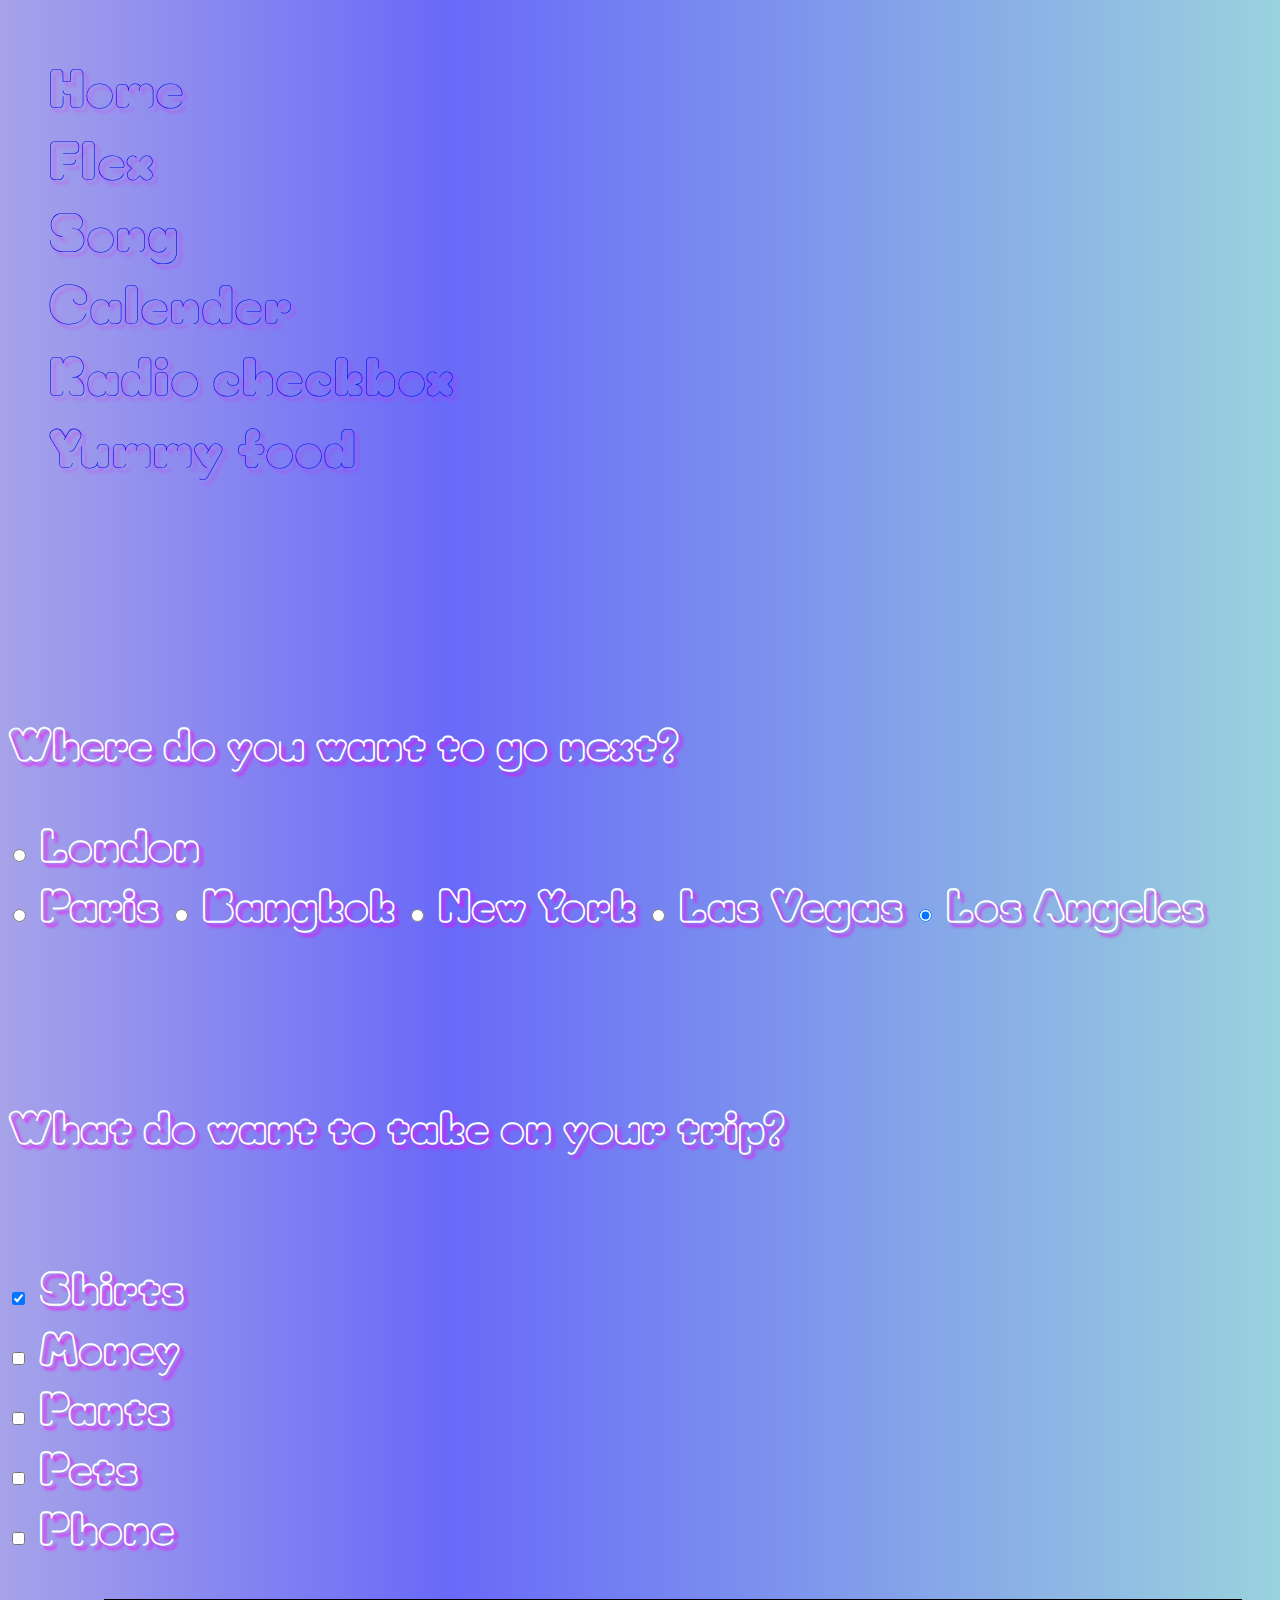
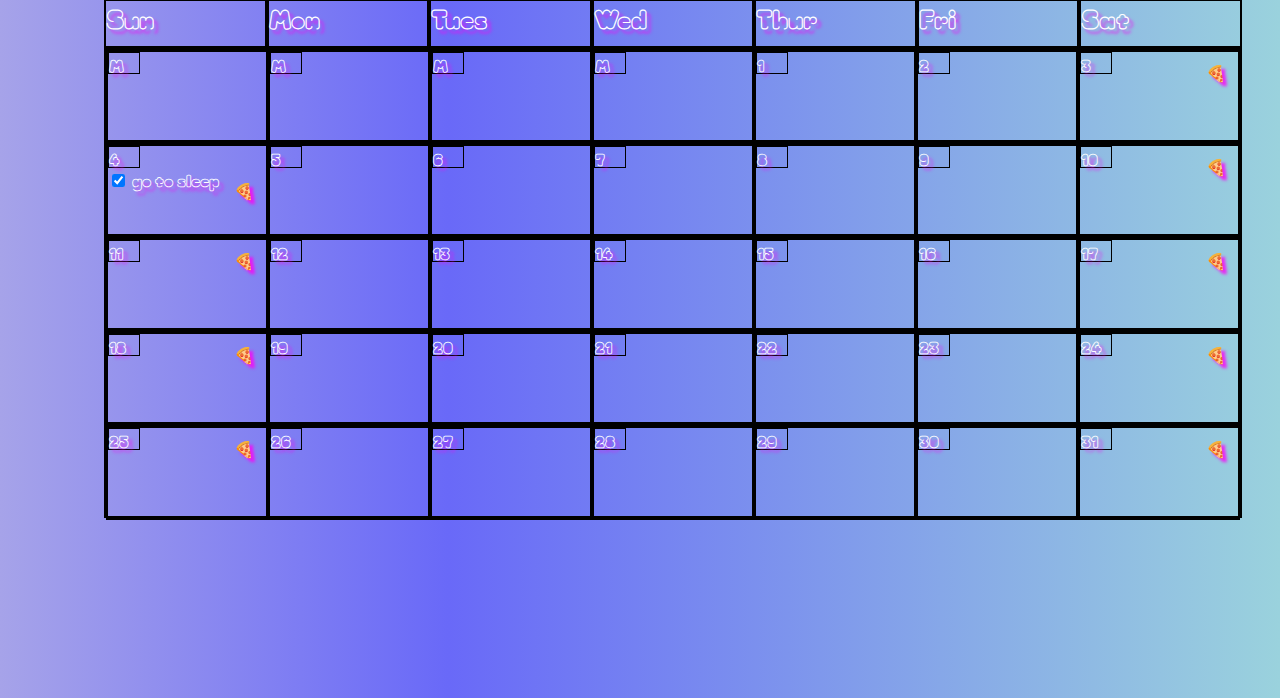
<file: calender.html>
<!DOCTYPE html>
<html lang="en">
  <head>
    <meta charset="UTF-8" />
    <meta name="viewport" content="width=device-width, initial-scale=1.0" />
    <title>Calender</title>
    <link rel="stylesheet" href="/main.css" />
    <link href="https://fonts.googleapis.com/css2?family=Moirai+One&display=swap" rel="stylesheet">
  </head>
  <body>
    <nav>
      <ul>
        <div class="you">
          <li><a href="index.html">Home</a></li>
          <li><a href="flex.html">Flex</a></li>
          <li><a href="song.html">Song</a></li>
          <li><a href="calender.html">Calender</a></li>
          <li><a href="radio.html">Radio checkbox</a></li>
          <li><a href="meal.html">Yummy food</a></li>
        </div>
      </ul>
    </nav>
    <h5>
      <div class="rightflex">
      <div>
          <br>
          <br>
<!--The name has to be the same-->
          <p>Where do you want to go next?</p>
          <input type="radio" id="London" name="city" value="London" />
          <label for="html">London</label><br />

          <input type="radio" id="Paris" name="city" value="Paris" />
          <label for="html">Paris</label>

          <input type="radio" id="Bangkok" name="city" value="Bangkok" />
          <label for="html">Bangkok</label>

          <input type="radio" id="New York" name="city" value="New York" />
          <label for="html">New York</label>

          <input type="radio" id="Las Vegas" name="city" value="Las Vegas" />
          <label for="html">Las Vegas</label>

          <input type="radio" id="Los Angeles" name="city" value="Los Angeles"checked/>
          <label for="html">Los Angeles</label><br />
        </div>
      </div>
      <br>
      <br>
      <p>What do want to take on your trip?</p>

    <br>
    <input type="checkbox" id="shirts" name="things" value="shirts" checked/>
<label for="shirts">Shirts</label><br>

<input type="checkbox" id="money" name="things" value="money">
<label for="money">Money</label><br>

<input type="checkbox" id="Pants" name="things" value="pants">
<label for="pants">Pants</label><br>

<input type="checkbox" id="Pets" name="things" value="Pets">
<label for="Pets">Pets</label><br>

<input type="checkbox" id="phone" name="things" value="phone">
<label for="phone">Phone</label><br>

<p>


</p>
<p>

</p>
    </div>
    <div>
       


<div class="calender">
    <div class="day_wrapper">

    <div class="dayname">Sun</div>
    <div class="dayname">Mon</div>
    <div class="dayname">Tues</div>
    <div class="dayname">Wed</div>
    <div class="dayname">Thur</div>
    <div class="dayname">Fri</div>
    <div class="dayname">Sat</div>
    </div>
    <div class="week">
        <div class="day" day="M">
        </div>
        <div class="day" day="M">
        </div>
        <div class="day" day="M">
        </div>
        <div class="day" day="M">
        </div>
        <div class="day" day="1">
        </div>
        <div class="day" day="2">
        </div> 
        <div class="day" day="3" weekend="🍕">
        </div>

    </div>

    <div class="week">
        <div class="day" day="4" weekend="🍕">
        <div class="chores">
            <input type="checkbox" id="go to sleep" name="chores" value="go to sleep" checked>
<label for="go to sleep">go to sleep</label><br>
</div>
</div>


        <div class="day" day="5">
        </div>
        <div class="day" day="6">
        </div>
        <div class="day" day="7">
        </div>
        <div class="day" day="8">
        </div>
        <div class="day" day="9">
        </div>
        <div class="day" day="10" weekend="🍕">
        </div>

        </div>
        <div class="week">
            <div class="day" day="11" weekend="🍕">
            </div>
            <div class="day" day="12">
            </div>
            <div class="day" day="13">
            </div>
            <div class="day" day="14">
            </div>
            <div class="day" day="15">
            </div>
            <div class="day" day="16">
            </div>
            <div class="day" day="17" weekend="🍕">
            </div>

        </div>
        <div class="week">
            <div class="day" day="18" weekend="🍕">
            </div>
            <div class="day" day="19">
            </div>
            <div class="day" day="20">
            </div>
            <div class="day" day="21">
            </div>
            <div class="day" day="22">
            </div>
            <div class="day" day="23">
            </div>
            <div class="day" day="24" weekend="🍕">
            </div>

        </div>
        <div class="week">
            <div class="day" day="25"weekend="🍕">
            </div>
            <div class="day" day="26">
            </div>
            <div class="day" day="27">
            </div>
            <div class="day" day="28">
            </div>
            <div class="day" day="29">
            </div>
            <div class="day" day="30">
            </div>
            <div class="day" day="31"weekend="🍕">
            </div>

            </div>


    </h5>
  </body>
</html>
</file>
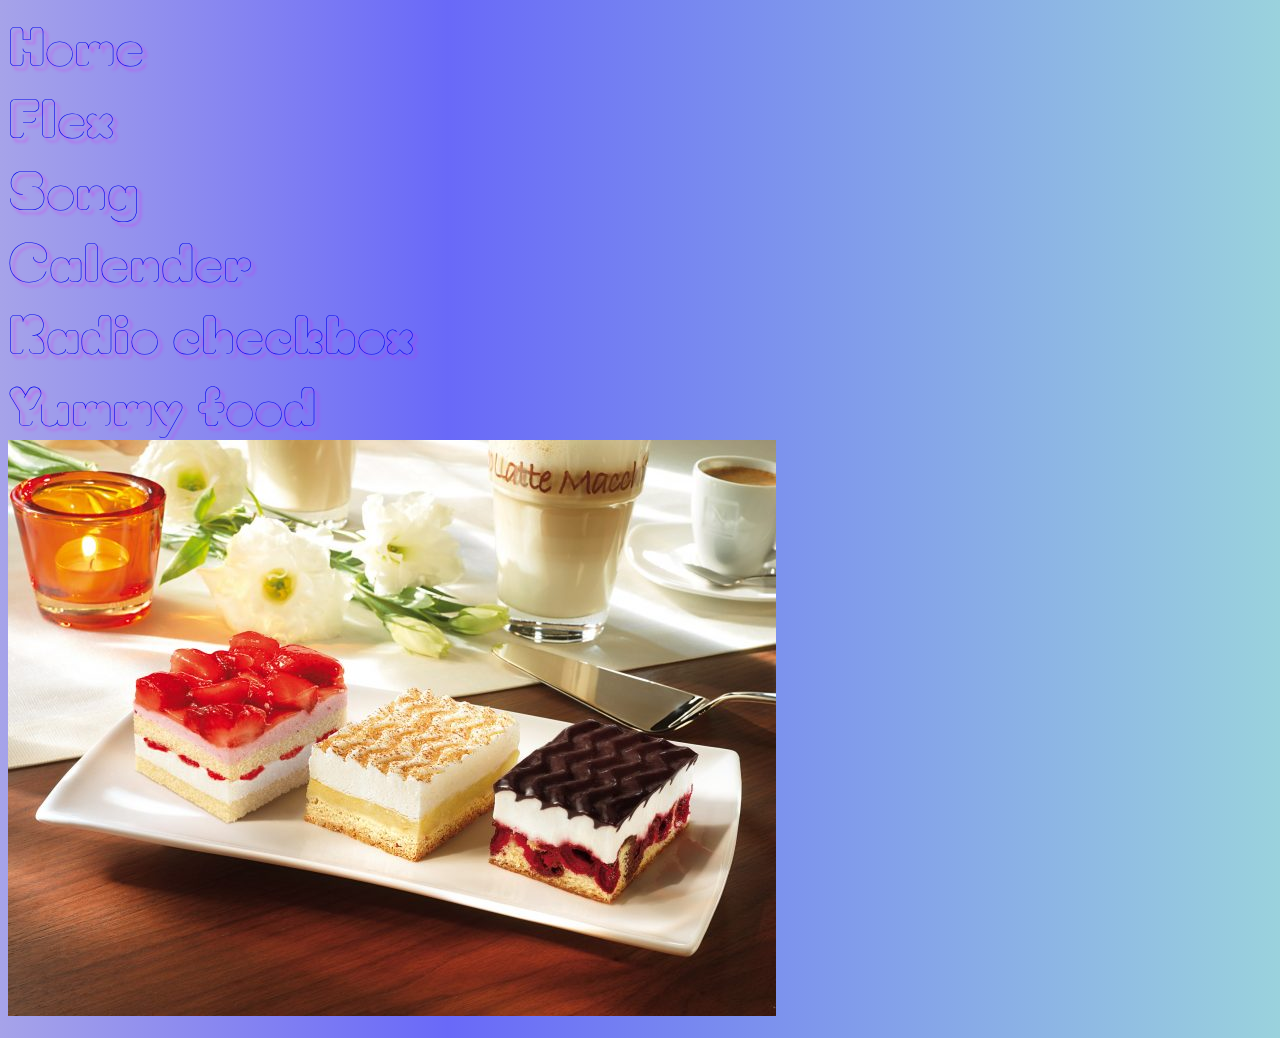
<file: meal.html>
<!DOCTYPE html>
<html lang="en">
<head>
    <meta charset="UTF-8">
    <meta name="viewport" content="width=device-width, initial-scale=1.0">
    <title>food</title>
    <link rel="stylesheet" href="/main.css" />
</head>
<body>
    <div class="you">
          <li><a href="index.html">Home</a></li>
          <li><a href="flex.html">Flex</a></li>
          <li><a href="song.html">Song</a></li>
          <li><a href="calender.html">Calender</a></li>
          <li><a href="radio.html">Radio checkbox</a></li>
          <li><a href="meal.html">Yummy food</a></li>
        </div>
      </ul>
    </nav>
    <img src="/assets/food.jpg">
    
    
</body>
</html>
</file>
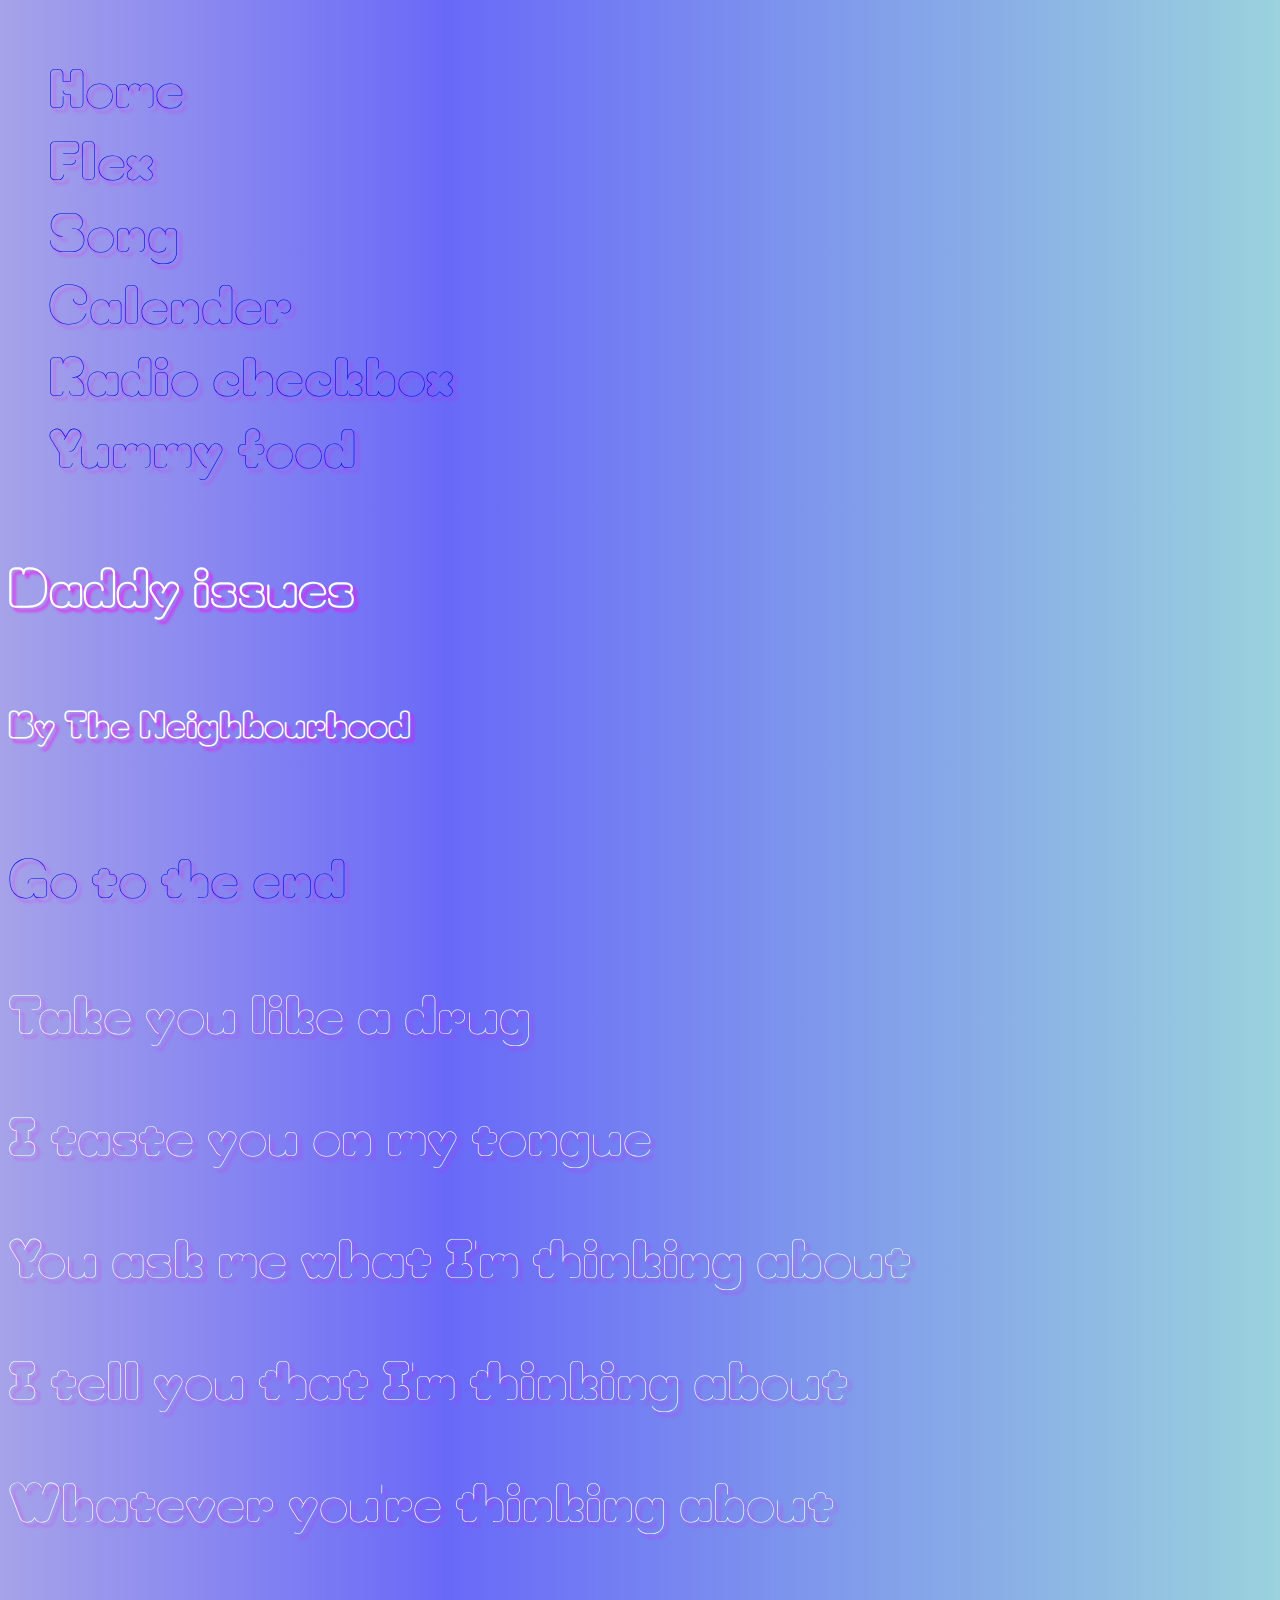
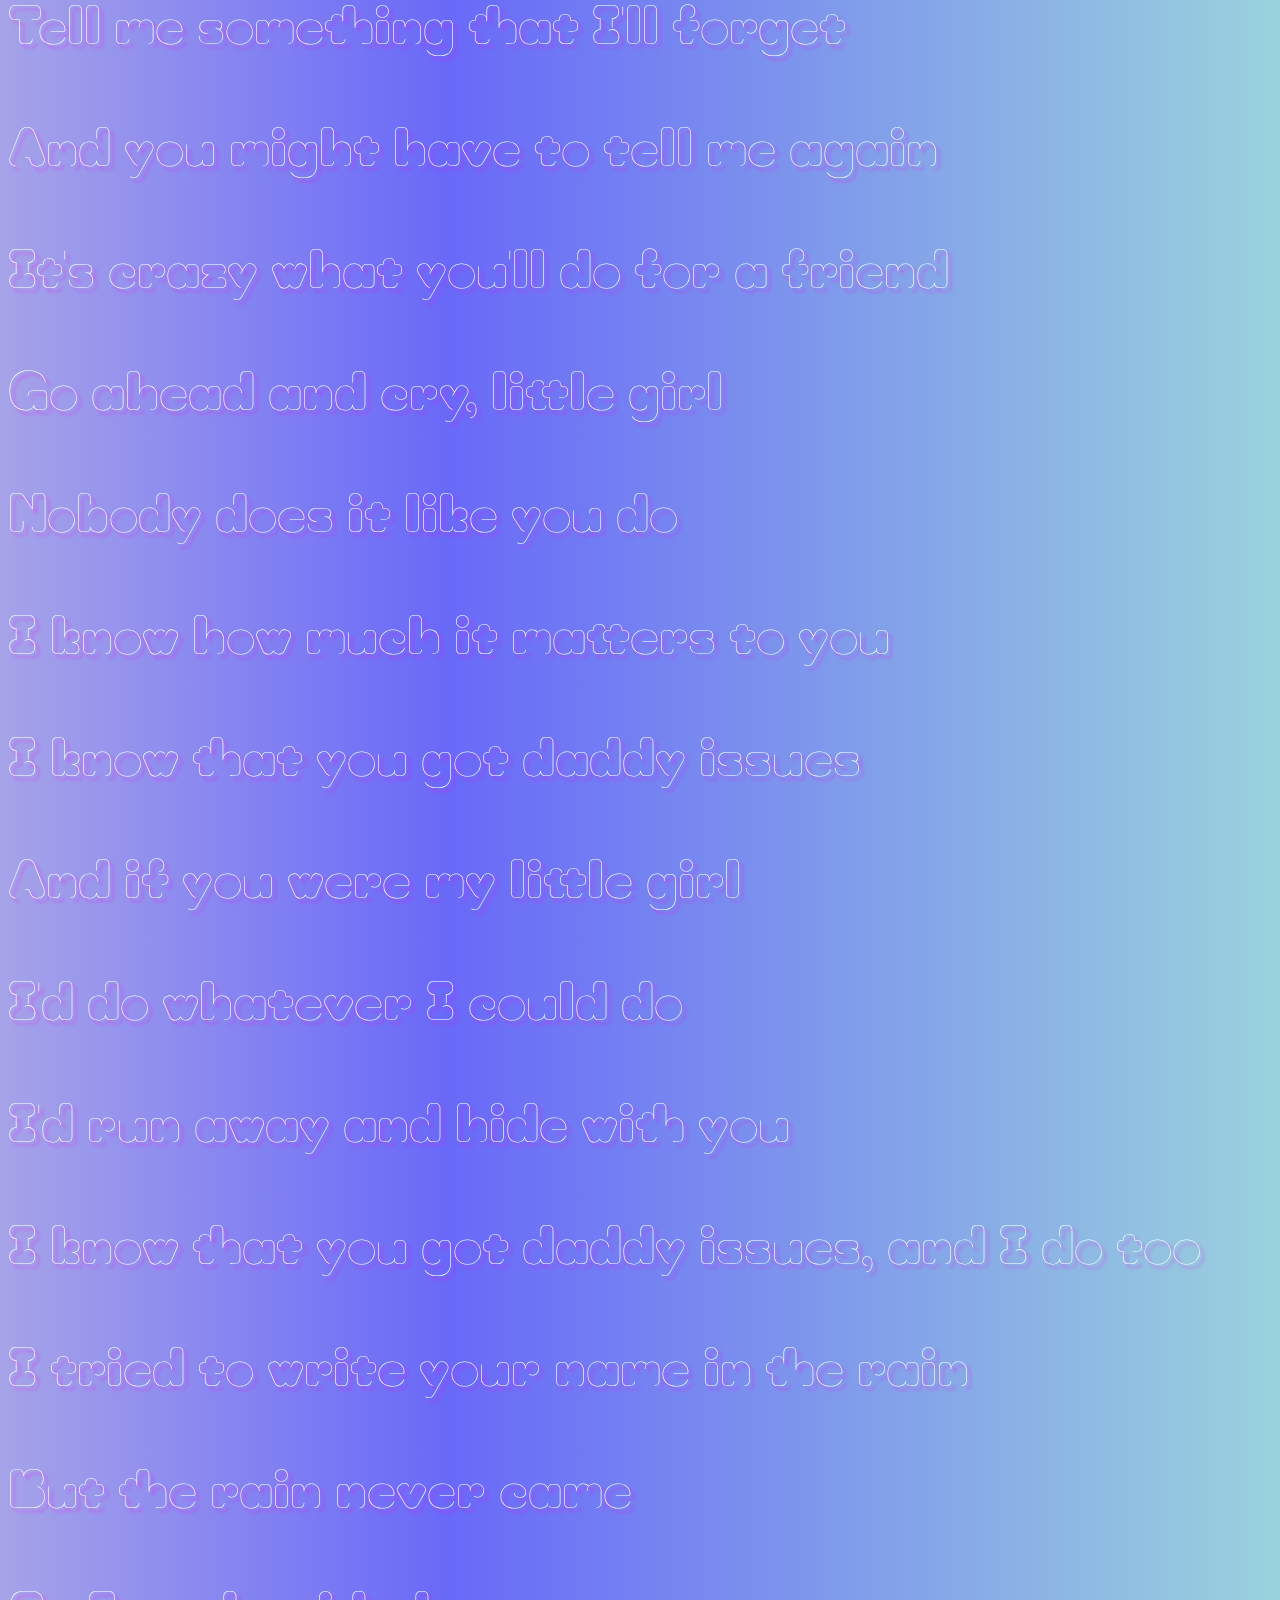
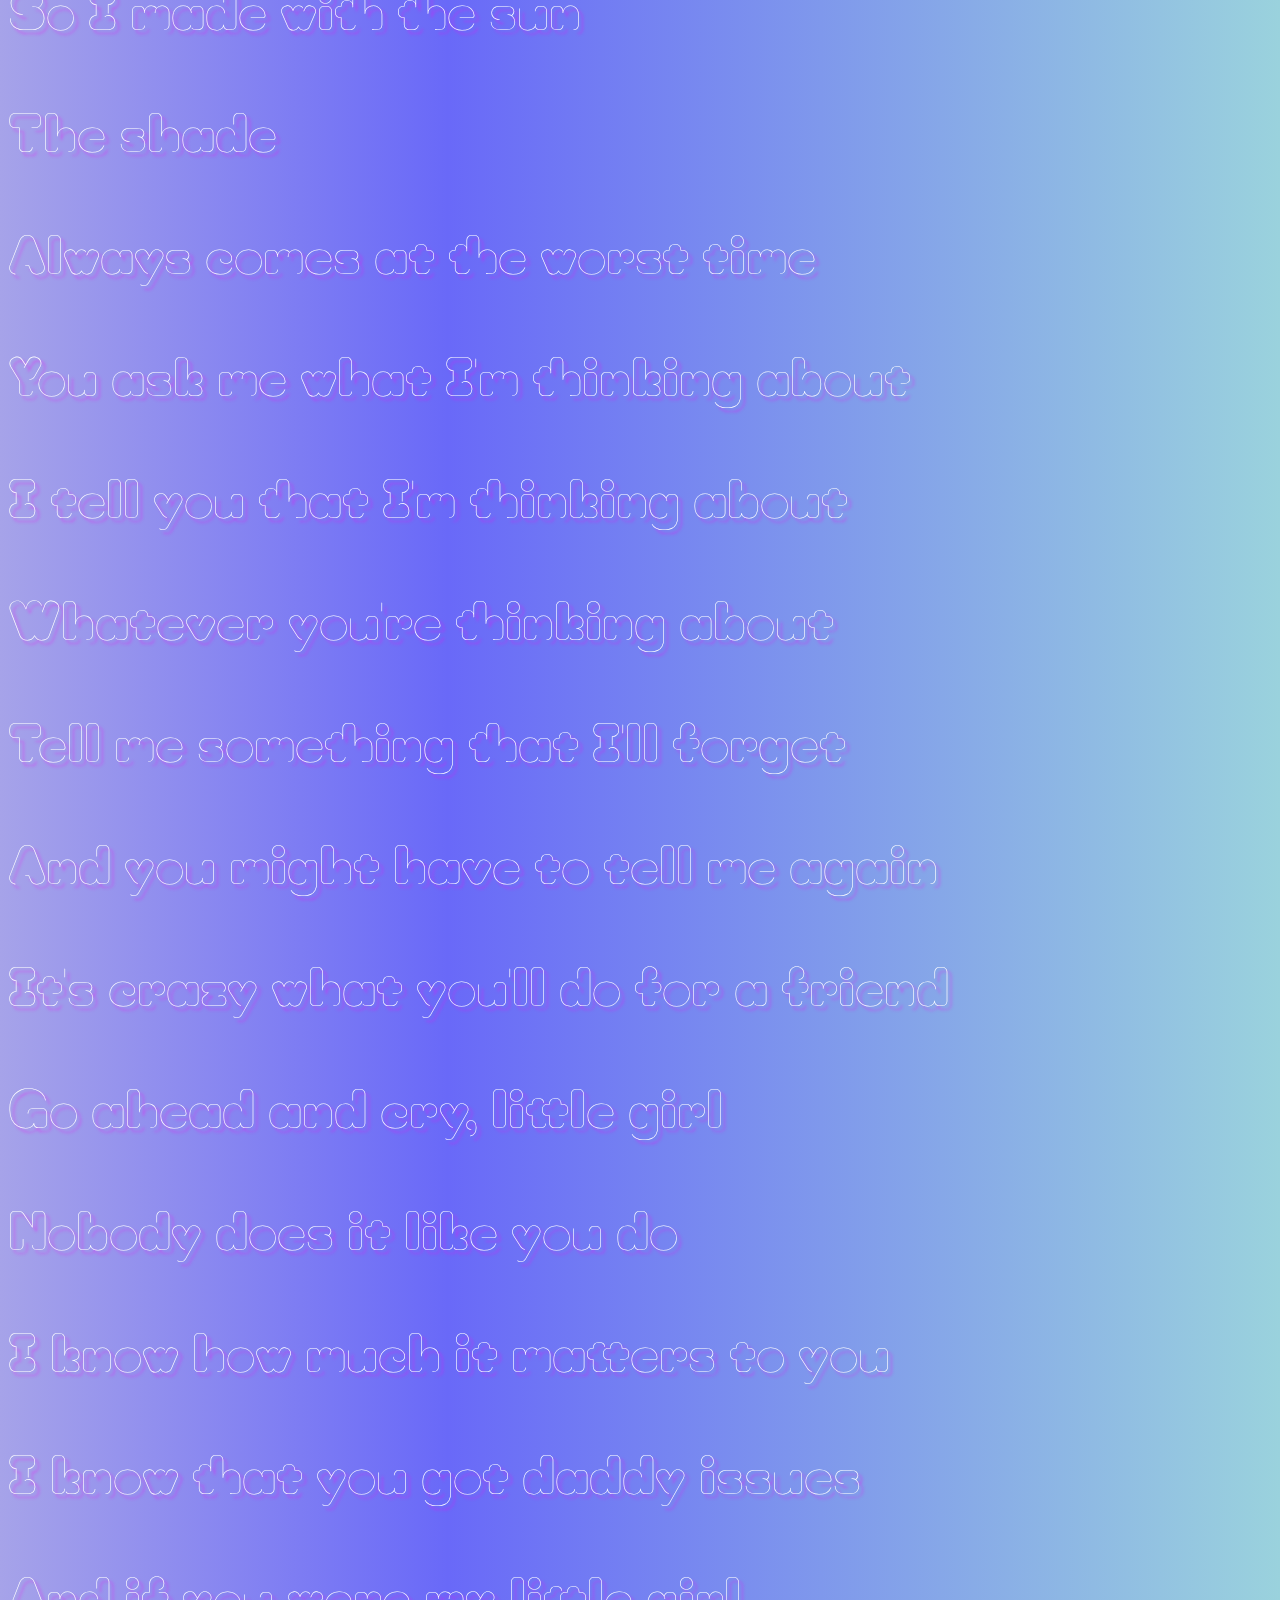
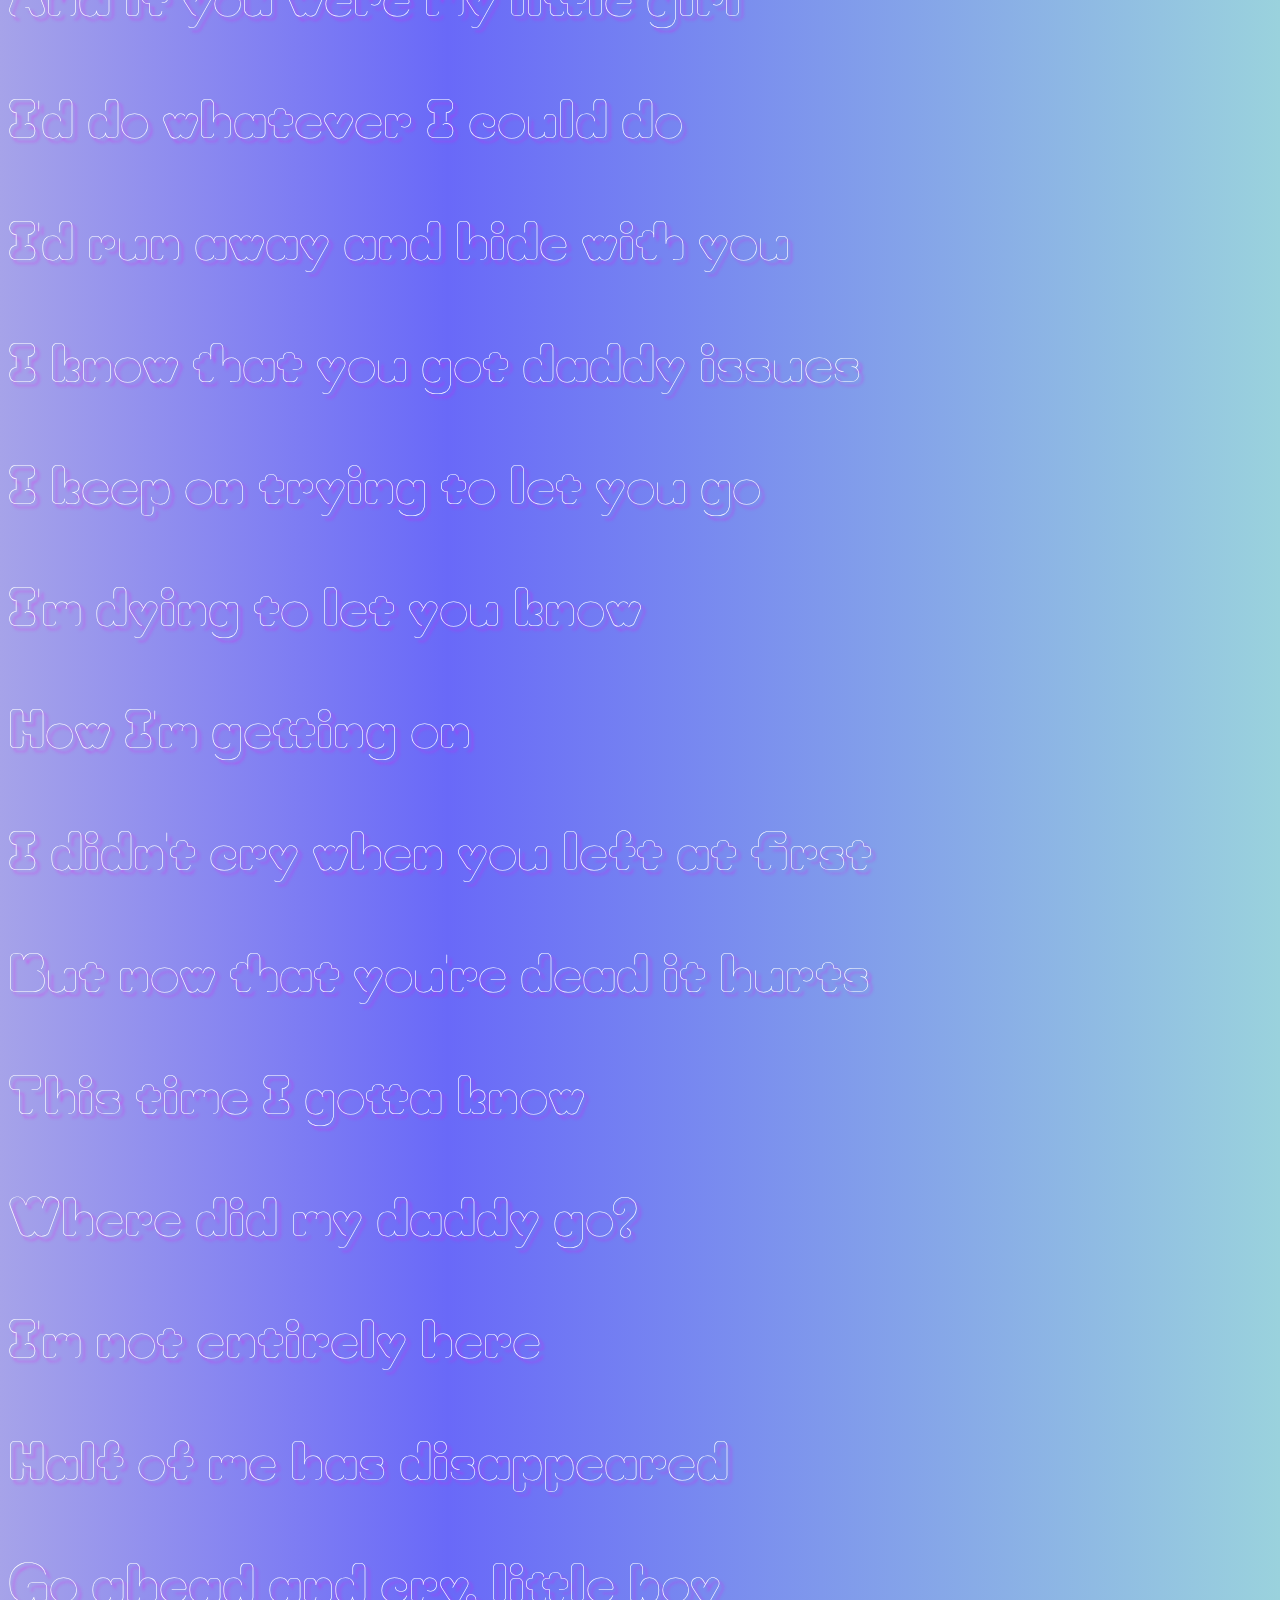
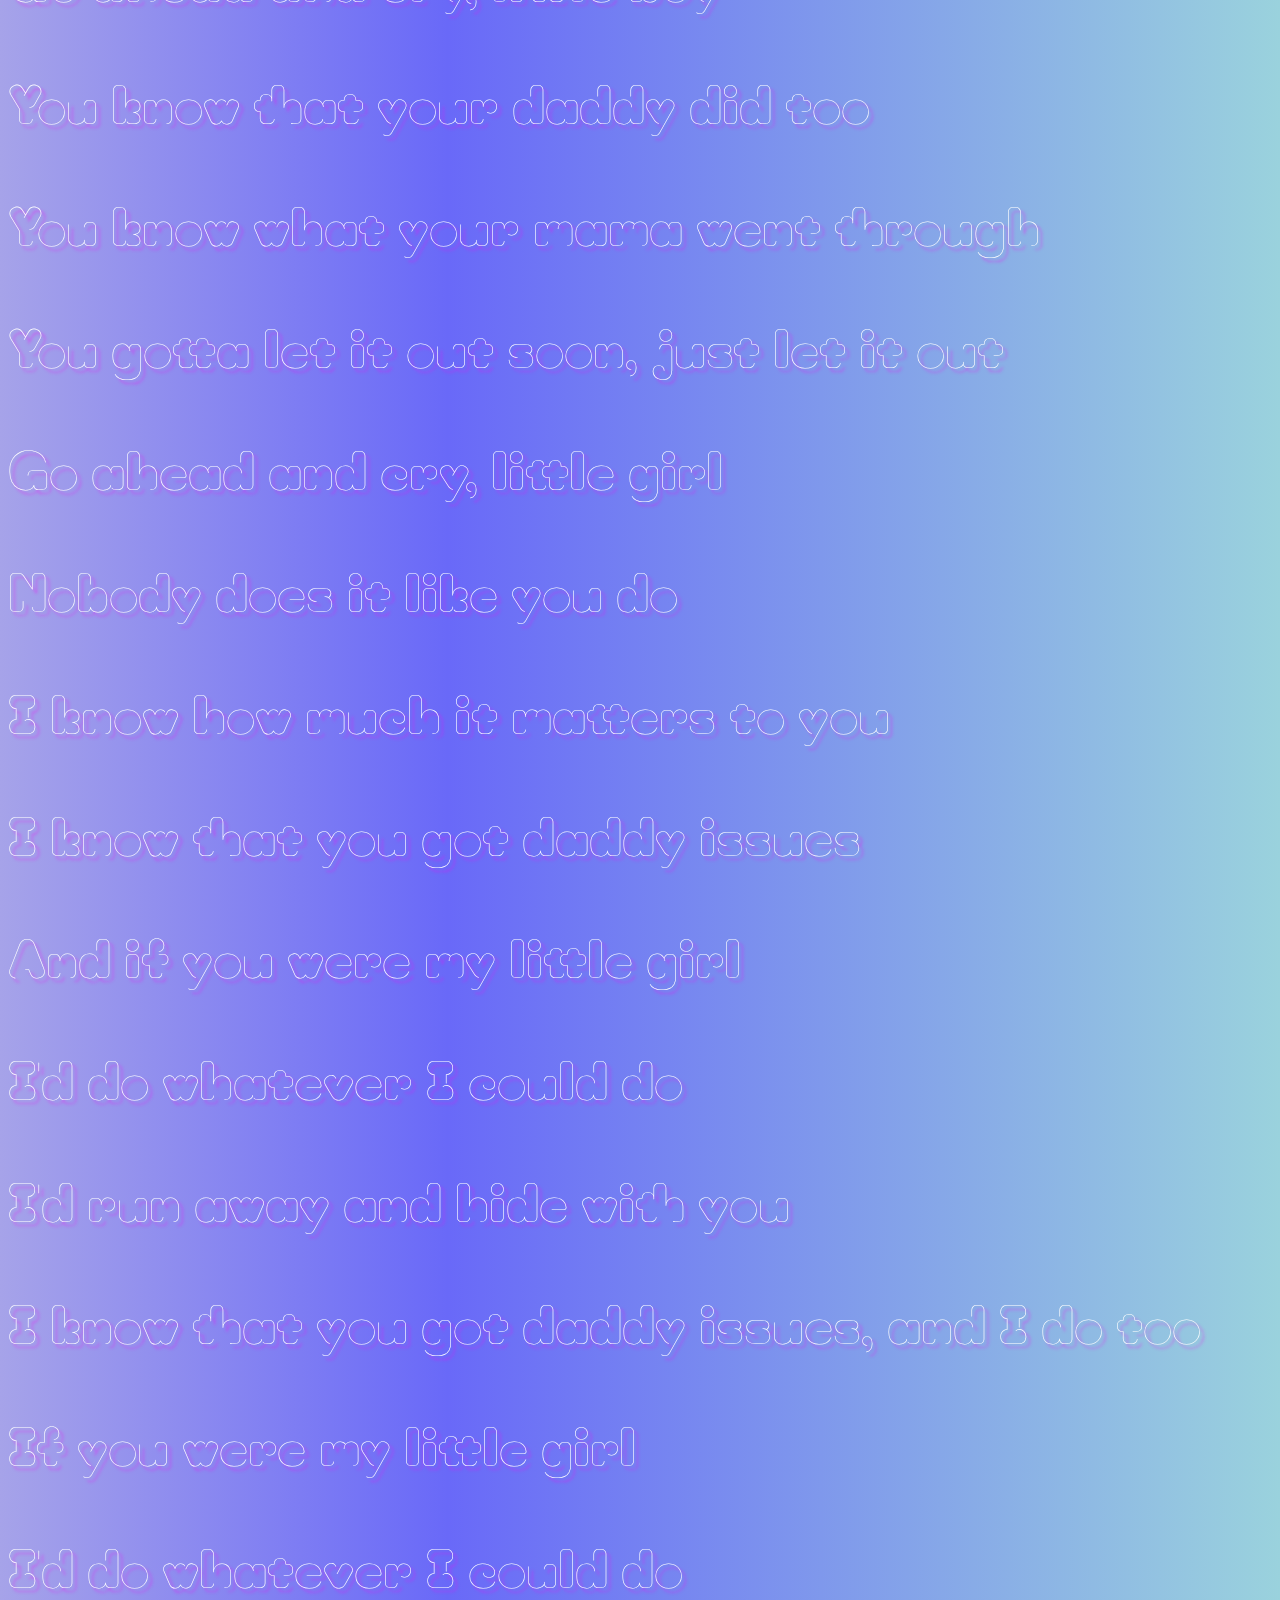
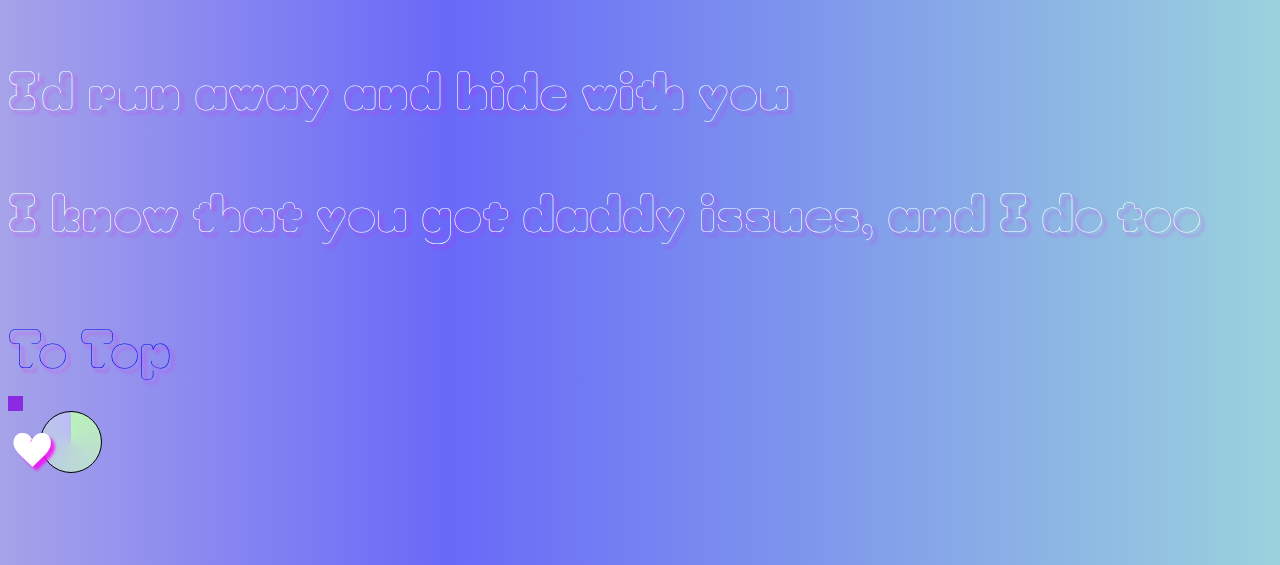
<file: song.html>
<!DOCTYPE html>
<html lang="en">
  <head>
    <meta charset="UTF-8" />
    <meta name="viewport" content="width=device-width, initial-scale=1.0" />
    <title>Song</title>
    <link rel="stylesheet" href="/main.css" />
    <link
      href="https://fonts.googleapis.com/css2?family=Moirai+One&display=swap"
      rel="stylesheet"
    />
  </head>
  <body>
    <nav>
      <ul>
        <div class="you">
          <li><a href="index.html">Home</a></li>
          <li><a href="flex.html">Flex</a></li>
          <li><a href="song.html">Song</a></li>
          <li><a href="calender.html">Calender</a></li>
          <li><a href="radio.html">Radio checkbox</a></li>
          <li><a href="meal.html">Yummy food</a></li>
        </div>
      </ul>
    </nav>
    <h4>Daddy issues</h4>
    <h6>By The Neighbourhood</h6>
    <div class="html">
      <div class="hood" id="one">
        <a href="#three">Go to the end</a>
      </div>
      <p>Take you like a drug</p>
      <p>I taste you on my tongue</p>
      <p>You ask me what I'm thinking about</p>
      <p>I tell you that I'm thinking about</p>
      <p>Whatever you're thinking about</p>
      <p>Tell me something that I'll forget</p>
      <p>And you might have to tell me again</p>
      <p>It's crazy what you'll do for a friend</p>

      <p>Go ahead and cry, little girl</p>
      <p>Nobody does it like you do</p>
      <p>I know how much it matters to you</p>
      <p>I know that you got daddy issues</p>
      <p>And if you were my little girl</p>
      <p>I'd do whatever I could do</p>
      <p>I'd run away and hide with you</p>
      <p>I know that you got daddy issues, and I do too</p>

      <div class="hood" id="two"></div>
      <p>I tried to write your name in the rain</p>
      <p>But the rain never came</p>
      <p>So I made with the sun</p>
      <p>The shade</p>
      <p>Always comes at the worst time</p>

      <p>You ask me what I'm thinking about</p>
      <p>I tell you that I'm thinking about</p>
      <p>Whatever you're thinking about</p>
      <p>Tell me something that I'll forget</p>
      <p>And you might have to tell me again</p>
      <p>It's crazy what you'll do for a friend</p>

      <p>Go ahead and cry, little girl</p>
      <p>Nobody does it like you do</p>
      <p>I know how much it matters to you</p>
      <p>I know that you got daddy issues</p>
      <p>And if you were my little girl</p>
      <p>I'd do whatever I could do</p>
      <p>I'd run away and hide with you</p>
      <p>I know that you got daddy issues</p>

      <p>I keep on trying to let you go</p>
      <p>I'm dying to let you know</p>
      <p>How I'm getting on</p>
      <p>I didn't cry when you left at first</p>
      <p>But now that you're dead it hurts</p>
      <p>This time I gotta know</p>
      <p>Where did my daddy go?</p>
      <p>I'm not entirely here</p>
      <p>Half of me has disappeared</p>

      <p>Go ahead and cry, little boy</p>
      <p>You know that your daddy did too</p>
      <p>You know what your mama went through</p>
      <p>You gotta let it out soon, just let it out</p>
      <p>Go ahead and cry, little girl</p>
      <p>Nobody does it like you do</p>
      <p>I know how much it matters to you</p>
      <p>I know that you got daddy issues</p>
      <p>And if you were my little girl</p>
      <p>I'd do whatever I could do</p>
      <p>I'd run away and hide with you</p>
      <p>I know that you got daddy issues, and I do too</p>

      <p>If you were my little girl</p>
      <p>I'd do whatever I could do</p>
      <p>I'd run away and hide with you</p>
      <p>I know that you got daddy issues, and I do too</p>
      <div class="hood" id="three">
        <a href="#one">To Top</a>

        <div class="light">&#9829</div>
    
    <div class="circle">
    </div>
    <div class="jr">
    <span class="circle_jr" style="--i:1"></span>
    <span class="circle_jr" style="--i:2"></span>
    <span class="circle_jr" style="--i:3"></span>
    </div>
      </div>
    </div>
    <br />
  </body>
</html>
</file>
<file: main.css>
@import url("https://fonts.googleapis.com/css2?family=Moirai+One&display=swap");

html {
scroll-behavior: smooth;
}

body {
  background: rgb(18, 18, 185);
  background: linear-gradient(
    90deg,
    rgb(166, 163, 233) 0%,
    rgb(105, 105, 248) 35%,
    rgb(154, 210, 221) 100%
  );

  font-family: "Moirai One";
  color: white;
  font-size: 50px;
  font-weight: 100;
  text-decoration: none;
  text-shadow: 4px 4px 3px rgba(250, 4, 246, 0.818);
}


.cat {
  height: 200px;
  width: 300px;
  background-color: rgb(157, 183, 243);
  border: solid 10px white dashed;
  box-shadow: 20px 5px 5px blue;
}

.robot {
  height: 200px;
  width: 400px;
  background-color: blueviolet;
  border: solid 7px blue dashed;
  box-shadow: 20px 5px 5px purple;
}

.body {
  background: linear-gradient(90deg, color blue(2, 0, 36, 1));
}

.bigflex {
  display: flex;
  border: black;
  height: 600px;
  width: 600px;
  background-color: rgb(251, 170, 188);
  border: 7px black solid;
  justify-content: space-evenly;
  flex-wrap: wrap;
}

.you {
  list-style: none;
}

a {
  text-decoration: none;
}

.flex1 {
  display: flex;
  border: blue;
  width: 30%;
}

.flex2 {
  display: flex;
  border: blue;
  width: 30%;
}

.flex3 {
  display: flex;
  border: blue;
  width: 30%;
}

.star {
  display: flex;
  position: relative;
  clip-path: polygon(
    50% 0%,
    61% 35%,
    98% 35%,
    68% 57%,
    79% 91%,
    50% 70%,
    21% 91%,
    32% 57%,
    2% 35%,
    39% 35%
  );
  background: grey;
  height: 20px;
  width: 20px;
  color: white;
  box-shadow: 20px 5px 5px rgb(51, 42, 42);
}

.box {
  display: flex;
  position: relative;
  background-image: linear-gradient(blue, rgb(178, 178, 230));
  border: black 1px solid;
  width: 100px;
}

.text-decoration {
  list-style: none;
}

.nav a {
  text-decoration: none;
  border: black 3px solid;
  padding: 5px 10px;
  border-radius: 10px;
  text-align: center;
  background-color: black;
  font-weight: 100;
  transition: 0.3s all;
}

a:hover {
  background: rgb(230, 148, 225);
  border-radius: 10px;
}

.calender {
  width: 90%;
  margin-left: 6rem;
  height: 70vh;
}

.week {
  display: flex;
  border: 2px black solid;
  height: 10vh;
}

.day_wrapper {
  display: flex;
}

.dayname {
  border: 2px black solid;
  height: 5vh;
  width: 14.3%;
  font-size: x-large;
  display: flex;
}

.dayname::before {
  content: attr(dayname);
  display: flex;
  font-size: large;
  height: 100%;
  align-items: center;
  justify-content: center;
}


.day {
  border: 2px black solid;
  height: 10vh;
  width: 14.3%;
  font-size: medium;
}

.day::before {
  content: attr(day);
  display: flex;
  height: 20px;
  width: 30px;
  border: black 1px solid;
}

.day::after {
  content: attr(weekend);
  display: flex;
  transform: translate(80%, -60%);
  font-size: medium;
}

.chores {
  display: inline-block;
}

.frog {
  font-size: xx-large;
  background-color: rgb(185, 185, 254);
}

.toad {
  font-size: xx-large;
  background-color: rgb(240, 6, 6);
}


.hood {
  line-height: 2;
  margin: auto;
  margin-bottom: 2;
}

.circle {
  height: 60px;
  width: 60px;
  margin: auto;
  margin-left: 2rem;
  border-radius: 50%;
  background: conic-gradient(rgb(187, 241, 187), rgb(188, 188, 246));
  border: black 1px solid;
  
}

.circle:hover {
  animation: rotate-circle infinite 2s linear;
}

@keyframes rotate-circle {
  from {
    rotate: 360deg;
  }
  to {
    rotate: 0deg;
  }
}

@keyframes move-right {
  from {
    transform: translateX(0px);
    opacity: 1;
    scale: 2;
  }
  to {
    transform: translateX(500px);
    opacity: 0.5;
    scale: 0.5;
  }
}

.circle_jr {
  height: 10px;
  width: 10px;
  margin: 0rem;
  border-radius: 50%;
  background: white;
  border: black 1px solid;
  animation: bubble infinite 1s linear;
  animation-delay: calc(0.1s * var(--i));
}

.jr {
  display: flex;
  transform: translateX(-110%);
}

.light {
  height: 15px;
  width: 15px;
  background-color: blueviolet;
  display: flex;
  position: relative;
  animation: blink 1s linear 0s infinite;
}

@keyframes blink {
  50% {
    opacity: 0;
  }
}

.img {
  background-image: url(/assets/food.jpg);
  background-size: cover;
  width: 400px;
  border: black 2px solid;
  margin-bottom: 2rem;
  width: 100px;
}

@media screen and (min-width: 587px) and (max-width: 1200px){
  .day {
    height: 5vh;
    border: 2px rgb(250, 181, 234) solid;
  }
    
  .week {
    height: 5vh;
  }
  
  .calender {
    width: 70%;
    background-color: rgb(198, 17, 129);
  }
}

@media screen and (min-width: 150px) and (max-width: 586px){
  .day {
    height: 15vh;
    border: 2px rgb(181, 219, 250) solid;
  }
    
  .week {
    height: 15vh;
  }
  
  .calender {
    width: 95%;
    background-color: rgb(235, 252, 202);
  }
}

/*selected link*/
a:active {
  color: rgb(192, 245, 198);
}
</file>
